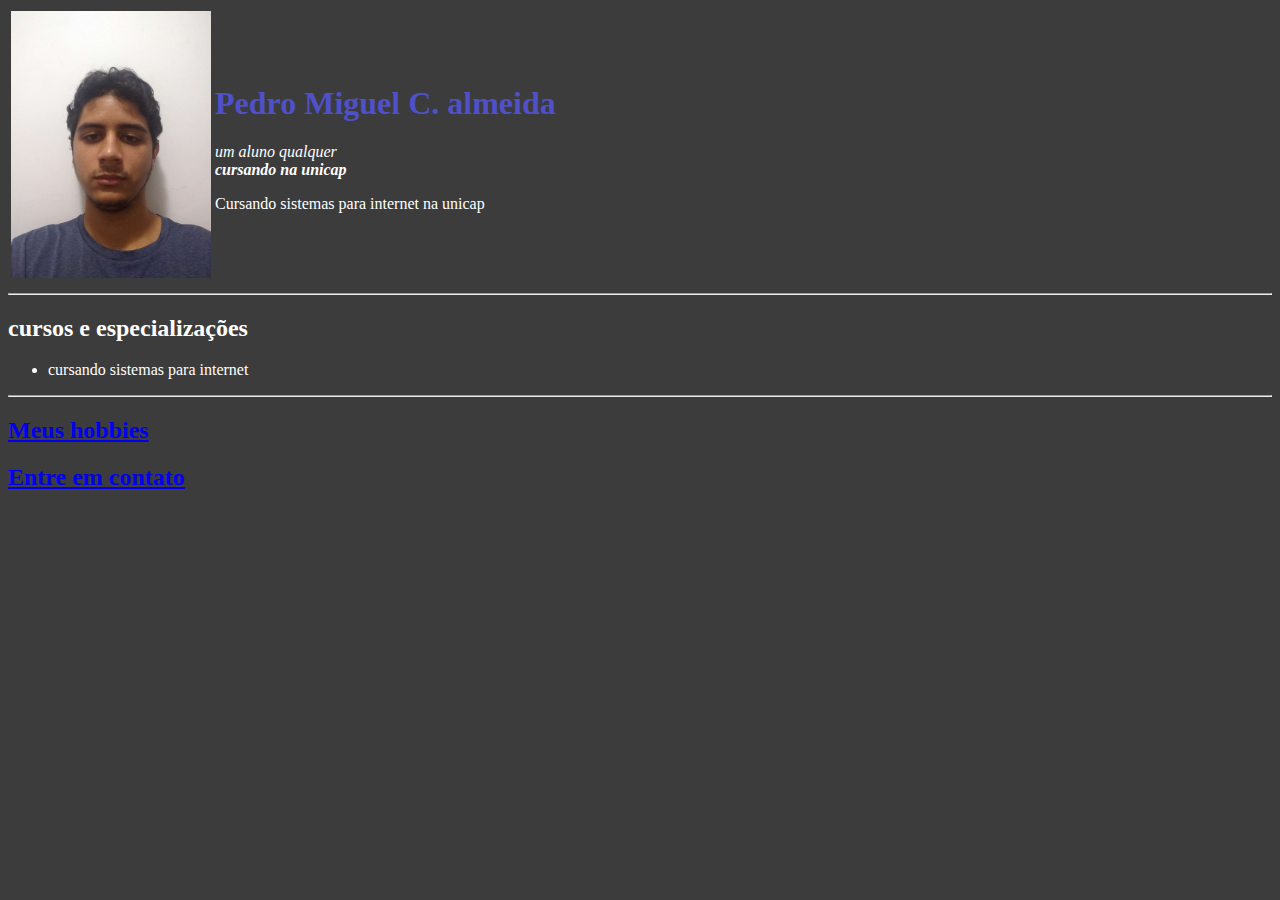
<file: index.html>
<!DOCTYPE html>
<html>
<link rel="stylesheet" href="style.css">
<head>
  <meta charset="utf-8">
  <title>Pedro Miguel Cavalcanti Almeida- página pessoal</title>
</head>

<body>
    <table>
        <tr>
            <td><img src= "images/uglybitch.jpg" alt= "Sem sanidade" width=200px > </td>
            <td> <h1>Pedro Miguel C. almeida</h1>
                 <p> <em> um aluno qualquer 
                 <br> <strong> cursando na unicap</strong> </em> </p>
              
              
                  <p> Cursando sistemas para internet na unicap</p>
              
                
                </td>
        </tr>
    </table>
 
  <hr>
  
  <h2> cursos e especializações</h2>

  <ul>
    <li>cursando sistemas para internet</li>
  </ul>
<hr>
  <div id="hobbies"></li><h2><a href="hobbies.html"> Meus hobbies </h2>
 

  <h2><a href="contato.html">Entre em contato</h2>
<body>
</html>
</file>
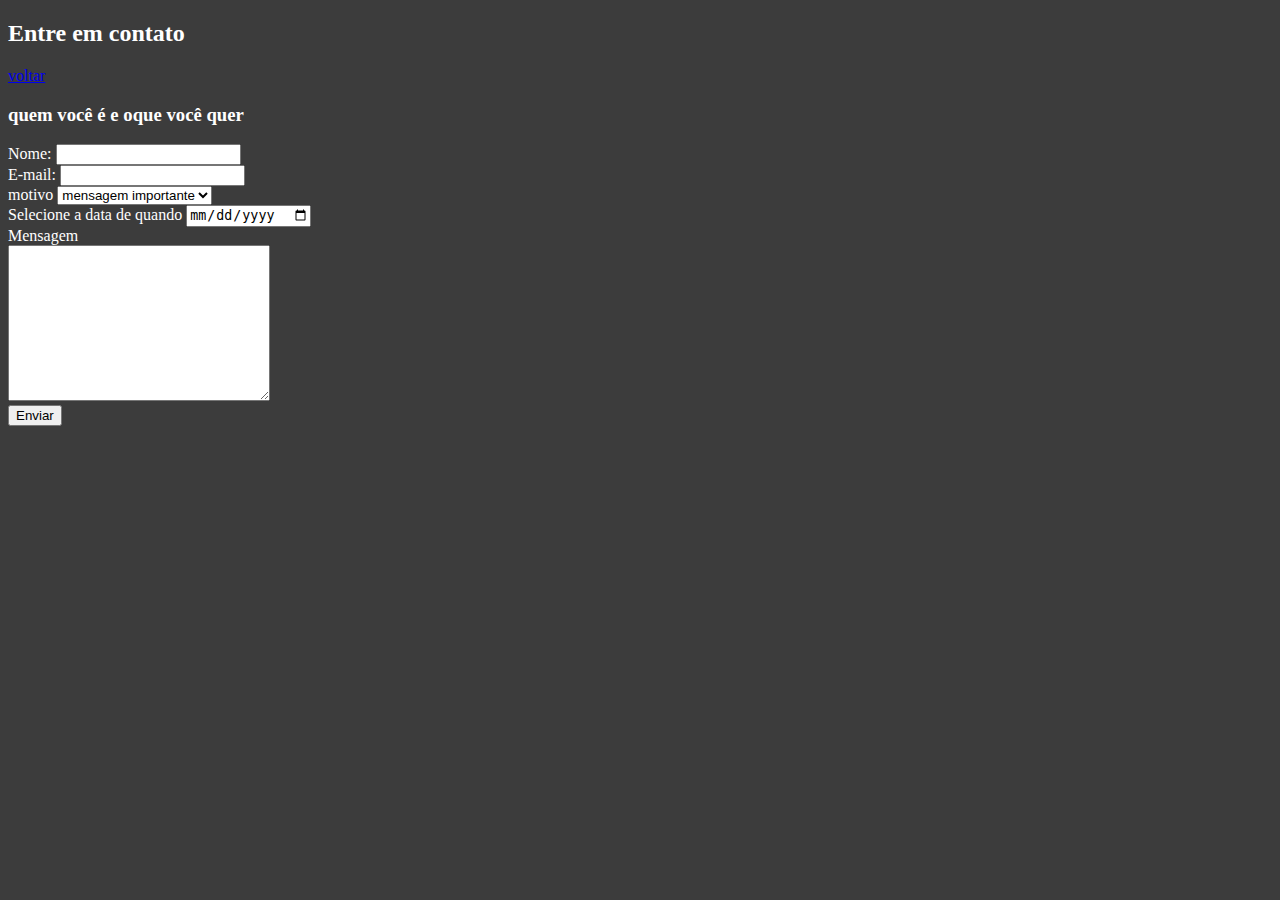
<file: contato.html>
<!DOCTYPE html>
<html lang="en">
    <link rel="stylesheet" href="style.css">
<head>
    <meta charset="UTF-8">
    <meta http-equiv="X-UA-Compatible" content="IE=edge">
    <meta name="viewport" content="width=device-width, initial-scale=1.0">
    <title>contato</title>
</head>
<body>
    <h2>Entre em contato</h2>
    <a href="page.html">voltar</a>
    <form>
        <h3>quem você é e oque você quer</h3>
    <label for="nome">Nome:</label>
    <input type="text" id="nome">
    <br>
    <label for="email">E-mail:</label>
    <input type="text" id="email">
    <br>
    <label for="tipo-evento">motivo</label>
    <select id="tipo-evento">
    <option value="1">mensagem importante</option>
    <option value="2">conversar</option>
    <option value="3">convidar</option>
    <option value="4">Outro</option>
</select>
    <br>
    <label for="data-evento">Selecione a data de quando</label>
    <input type="date" id="data-evento">
    <br>
    <label for="mensagem">Mensagem</label><br>
    <textarea id="mensagem" cols="30" rows="10"></textarea>
    <br>
    <input type="submit" value="Enviar">
</form>
</body>
</html>
</file>
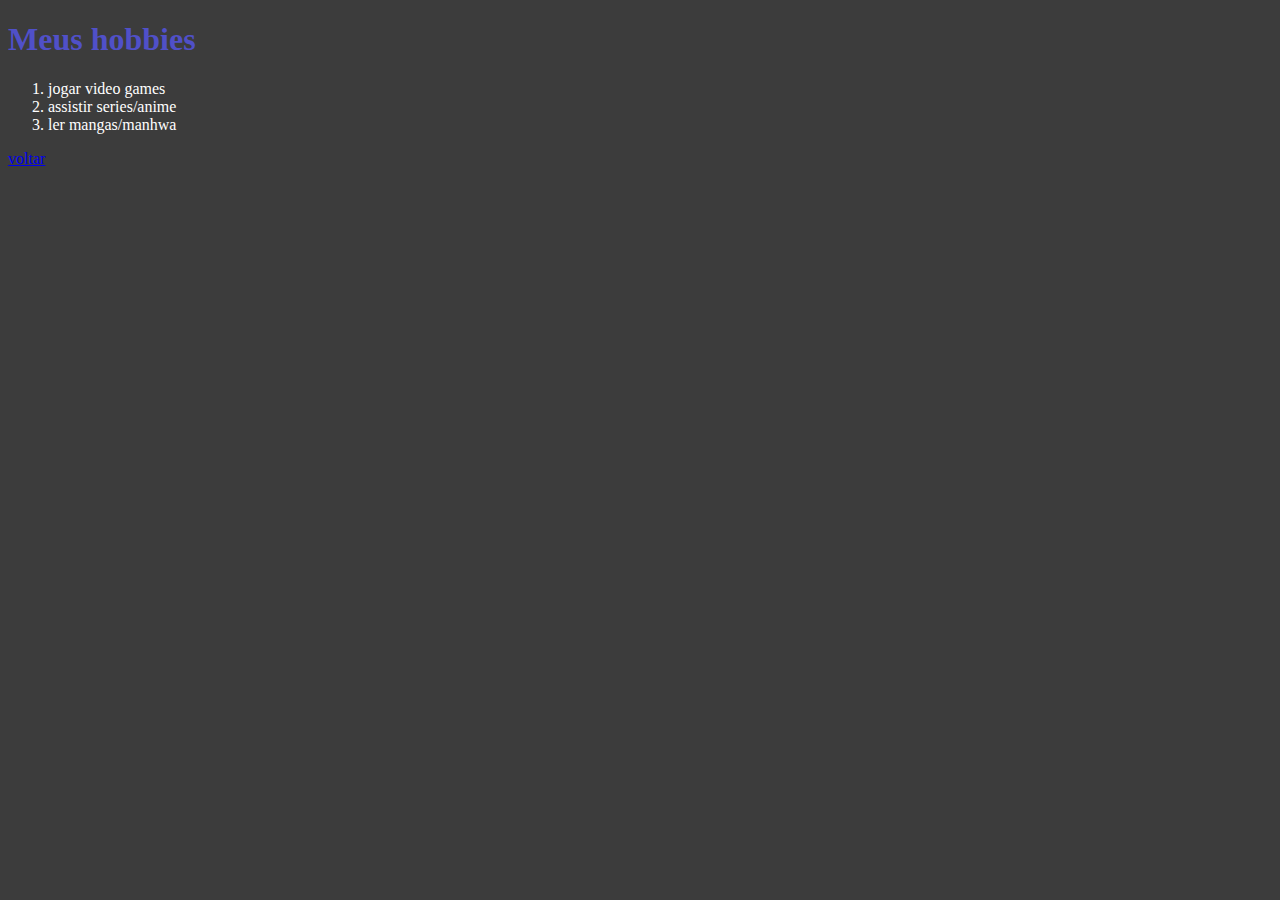
<file: hobbies.html>
<!DOCTYPE html>
<html lang="en">
  <link rel="stylesheet" href="style.css">
<head>
    <meta charset="UTF-8">
    <meta http-equiv="X-UA-Compatible" content="IE=edge">
    <meta name="viewport" content="width=device-width, initial-scale=1.0">
    <title>hobbies</title>

</head>

<body>

    <h1> Meus hobbies </h1>
    <ol>
      <li>jogar video games</li>
      <li>assistir series/anime</li>
      <li>ler mangas/manhwa</li>
    </ol>
    <a href="page.html">voltar

</body>
</html>
</file>
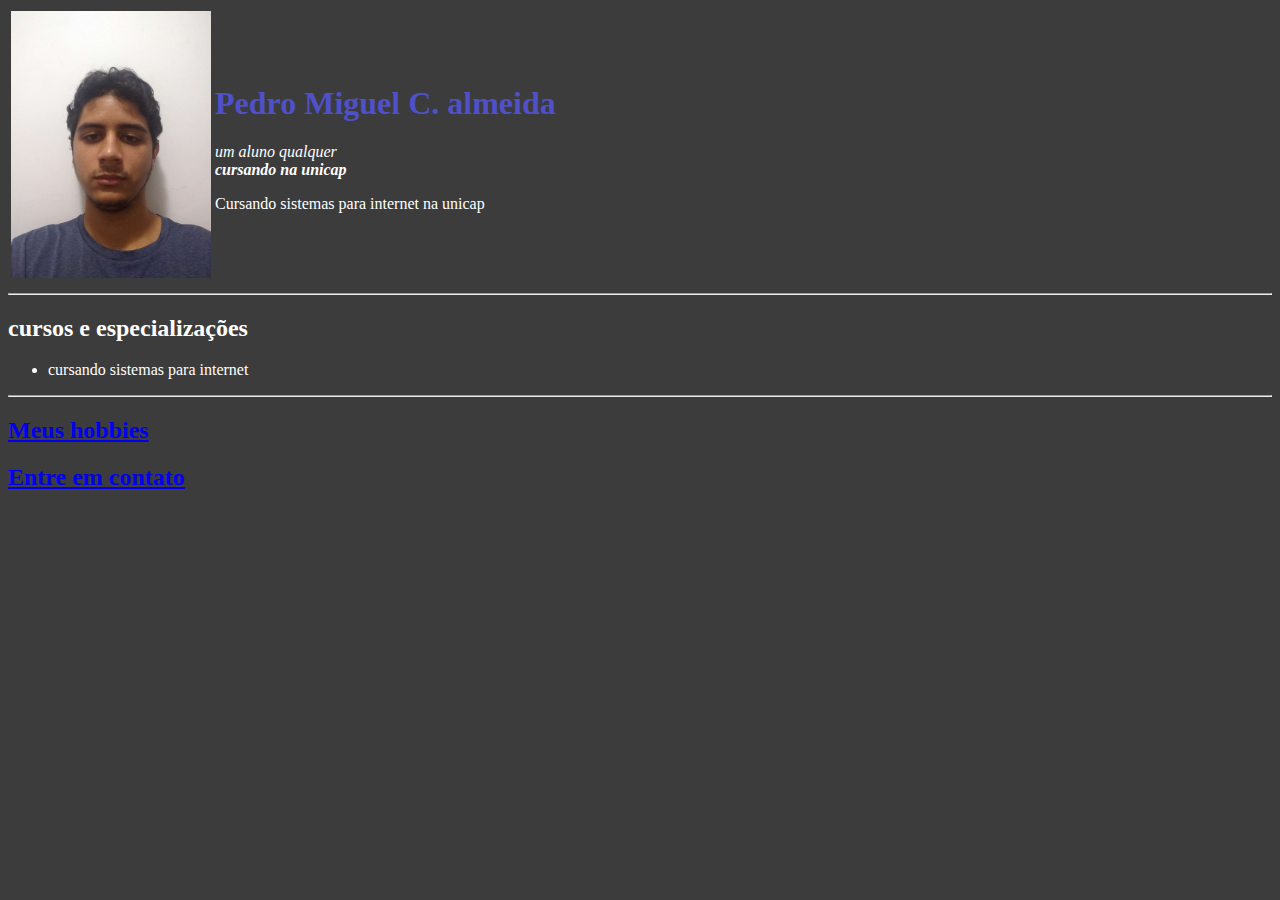
<file: page.html>
<!DOCTYPE html>
<html>
<link rel="stylesheet" href="style.css">
<head>
  <meta charset="utf-8">
  <title>Pedro Miguel Cavalcanti Almeida- página pessoal</title>
</head>

<body>
    <table>
        <tr>
            <td><img src= "images/uglybitch.jpg" alt= "Sem sanidade" width=200px > </td>
            <td> <h1>Pedro Miguel C. almeida</h1>
                 <p> <em> um aluno qualquer 
                 <br> <strong> cursando na unicap</strong> </em> </p>
              
              
                  <p> Cursando sistemas para internet na unicap</p>
              
                
                </td>
        </tr>
    </table>
 
  <hr>
  
  <h2> cursos e especializações</h2>

  <ul>
    <li>cursando sistemas para internet</li>
  </ul>
<hr>
  <div id="hobbies"></li><h2><a href="hobbies.html"> Meus hobbies </h2>
 

  <h2><a href="contato.html">Entre em contato</h2>
<body>
</html>
</file>
<file: style.css>
body{background-color: rgb(60, 60, 60);}
h1{color: rgb(80, 80, 200);}
p{color: rgb(255, 255, 255);}
br{color: rgb(255, 255, 255);}
h2{color: rgb(255, 255, 255);}
li{color: rgb(255, 255, 255);}
form{color: rgb(255, 255, 255);}
input{color: black;}
</file>
